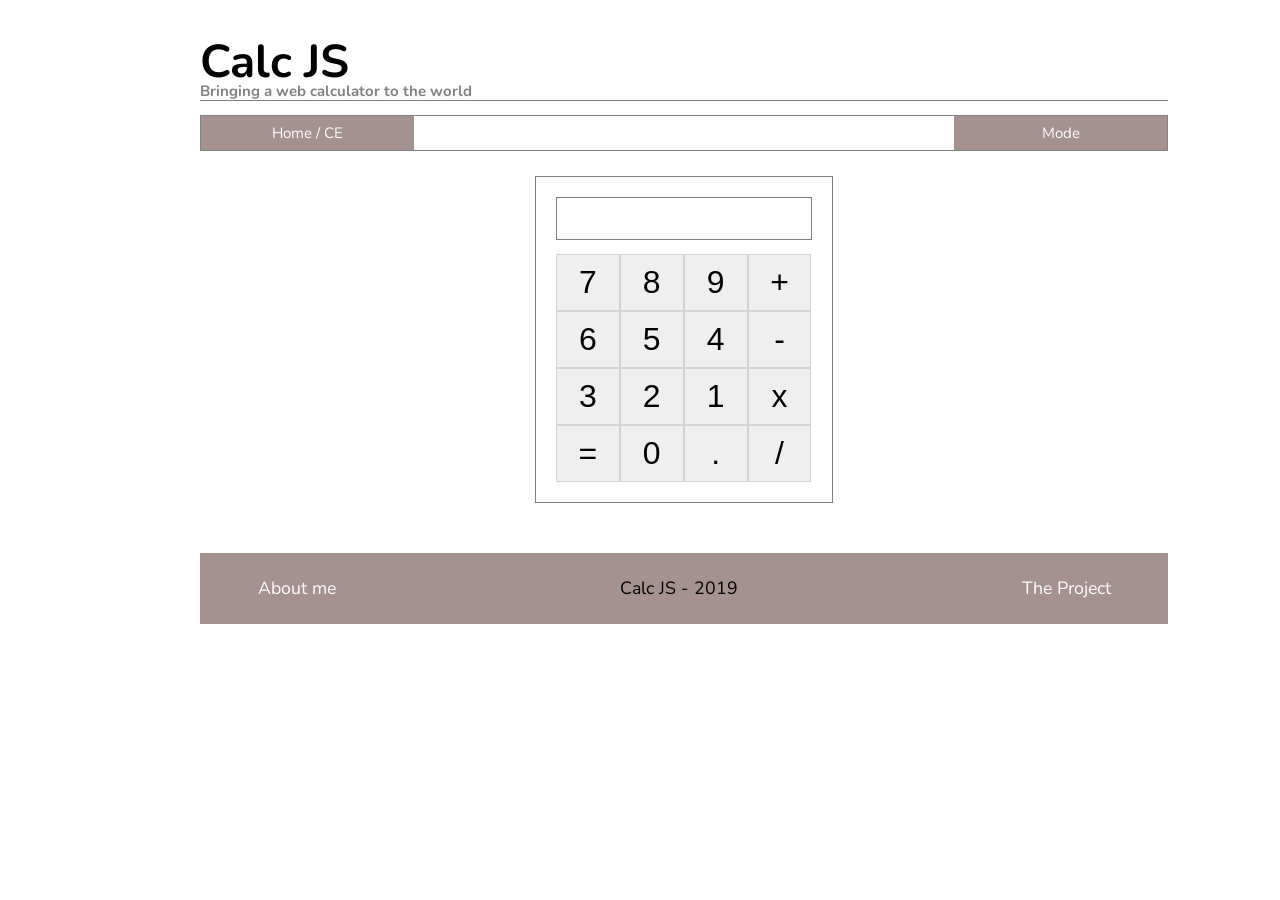
<file: index.html>
<!DOCTYPE html>
<html lang="es">

	<head>
		<meta charset="utf-8">
		<title>CalcJS</title>
		<link rel="stylesheet" type="text/css" href="css/base.css">
		<link rel="stylesheet" type="text/css" href="css/basica.css">
		<link href="https://fonts.googleapis.com/css?family=Nunito&display=swap" rel="stylesheet"> 
	</head>

	<body>

		<div id="page">

			<header>
				<h1>Calc JS</h1>
				<h3>Bringing a web calculator to the world</h3>
			</header>

			<nav>
				<ul>
					<li><a href="#" id="inicio">Home / CE</a></li>
					<li><a href="#" id="modo">Mode</a>
						<ul>
							<li><a href="index.html">Basic</a></li>
							<li><a href="avanzada.html">Scientific</a></li>
						</ul>
					</li>
				</ul>
			</nav>

			<main>
				<div id="container">
					<div id="screen"></div>
					<div id="nums">
						<button id="btn7" class="btn">7</button>
						<button id="btn8" class="btn">8</button>
						<button id="btn9" class="btn">9</button>
						<button id="btnSum" class="btn">+</button>
						<button id="btn6" class="btn">6</button>
						<button id="btn5" class="btn">5</button>
						<button id="btn4" class="btn">4</button>
						<button id="btnRes" class="btn">-</button>
						<button id="btn3" class="btn">3</button>
						<button id="btn2" class="btn">2</button>
						<button id="btn1" class="btn">1</button>
						<button id="btnProd" class="btn">x</button>
						<button id="btnIgu" class="btn">=</button>
						<button id="btn0" class="btn">0</button>
						<button id="btnPnt" class="btn">.</button>
						<button id="btnDiv" class="btn">/</button>
					</div>
				</div>

			</main>

			<footer>
				<ul>
					<li><a href="aboutme.html">About me</a></li>
					<li>Calc JS - 2019</li>
					<li><a href="theproject.html">The Project</a></li>
				</ul>
			</footer>

		</div>
		<script src="js/basica.js"></script>

	</body>

</html>
</file>
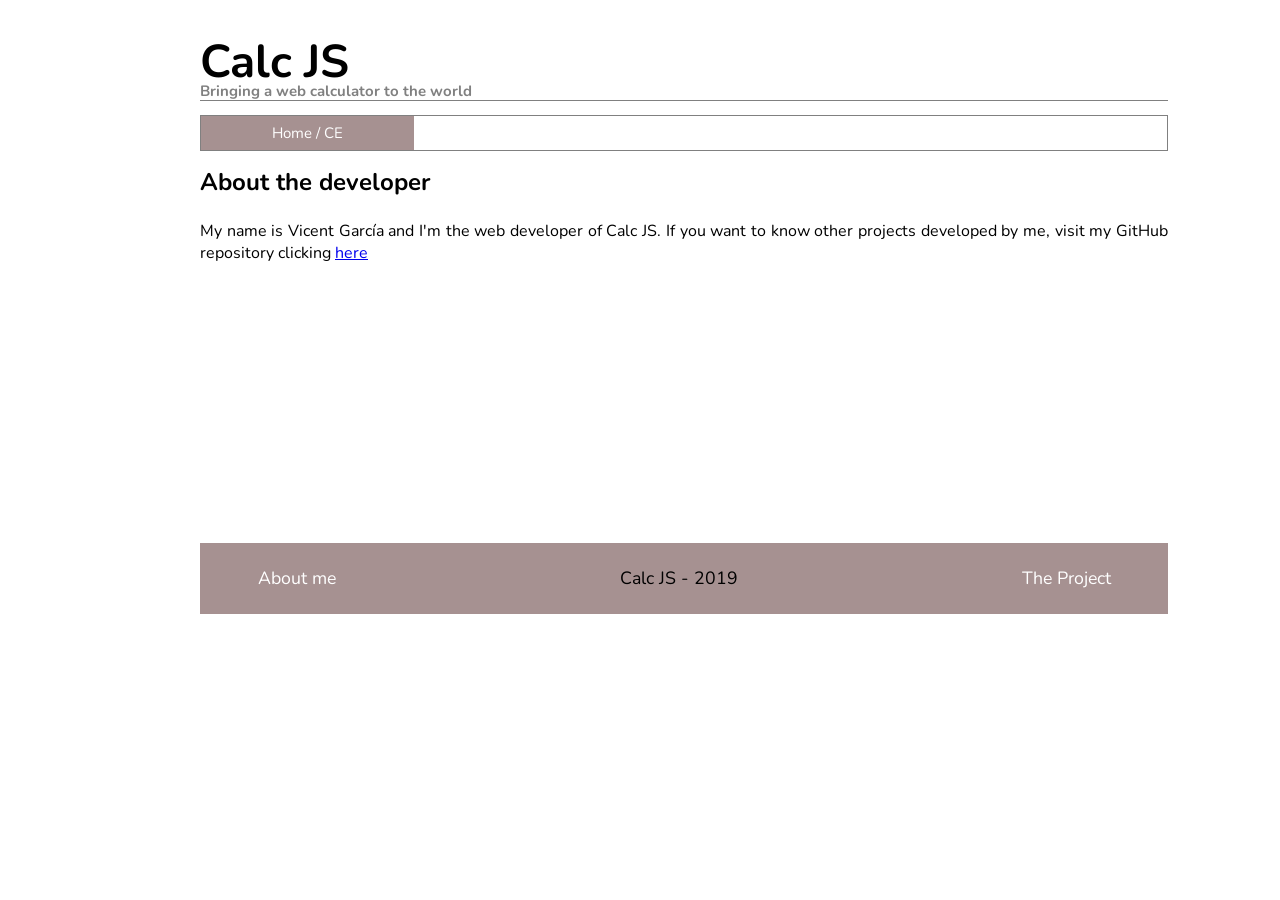
<file: aboutme.html>
<!DOCTYPE html>
<html lang="es">

	<head>
		<meta charset="utf-8">
		<title>CalcJS</title>
		<link rel="stylesheet" type="text/css" href="css/base.css">
		<link rel="stylesheet" type="text/css" href="css/adicionales.css">
		<link href="https://fonts.googleapis.com/css?family=Nunito&display=swap" rel="stylesheet"> 
	</head>

	<body>

		<div id="page">

			<header>
				<h1>Calc JS</h1>
				<h3>Bringing a web calculator to the world</h3>
			</header>

			<nav>
				<ul>
					<li><a href="index.html" id="inicio">Home / CE</a></li>
				</ul>
			</nav>

			<main>

				<article>
					<h2>About the developer</h2><br>
					<p>My name is Vicent García and I'm the web developer of Calc JS. If you want to know other projects developed by me, visit my GitHub repository clicking <a href="https://github.com/VicentGN">here</a></p><br>
				</article>


			</main>

			<footer>
				<ul>
					<li><a href="aboutme.html">About me</a></li>
					<li>Calc JS - 2019</li>
					<li><a href="theproject.html">The Project</a></li>
				</ul>
			</footer>

		</div>

	</body>

</html>
</file>
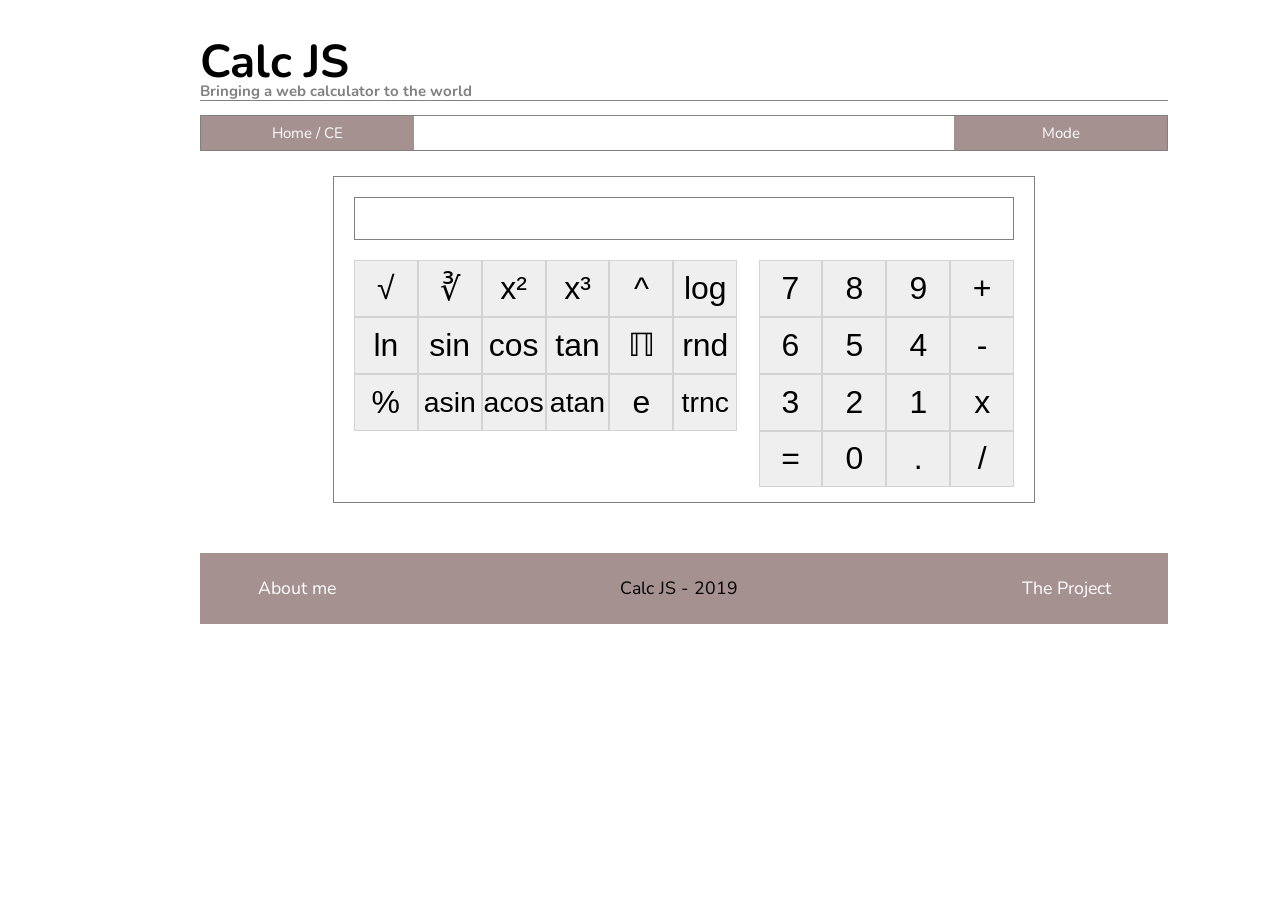
<file: avanzada.html>
<!DOCTYPE html>
<html lang="en">

	<head>
		<meta charset="utf-8">
		<title>CalcJS</title>
		<link rel="stylesheet" type="text/css" href="css/base.css">
		<link rel="stylesheet" type="text/css" href="css/avanzada.css">
		<link href="https://fonts.googleapis.com/css?family=Nunito&display=swap" rel="stylesheet"> 
	</head>

	<body>

		<div id="page">

			<header>
				<h1>Calc JS</h1>
				<h3>Bringing a web calculator to the world</h3>
			</header>

			<nav>
				<ul>
					<li><a href="#" id="inicio">Home / CE</a></li>
					<li><a href="#" id="modo">Mode</a>
						<ul>
							<li><a href="index.html">Basic</a></li>
							<li><a href="avanzada.html">Scientific</a></li>
						</ul>
					</li>
				</ul>
			</nav>

			<main>
				<div id="container">
					<div id="screen"></div>
					<div id="avanzado">
						<button id="btnRaiz2" class="btn">√</button>
						<button id="btnRaiz3" class="btn">∛</button>
						<button id="btnCuadrado" class="btn">x²</button>
						<button id="btnCubo" class="btn">x³</button>
						<button id="btnPotencia" class="btn">^</button>
						<button id="btnLog" class="btn">log</button>
						<button id="btnLn" class="btn">ln</button>
						<button id="btnSin" class="btn">sin</button>
						<button id="btnCos" class="btn">cos</button>
						<button id="btnTan" class="btn">tan</button>
						<button id="btnPi" class="btn">ℿ</button>
						<button id="btnRnd" class="btn">rnd</button>
						<button id="btnPor" class="btn">%</button>
						<button id="btnAsin" class="btn2">asin</button>
						<button id="btnAcos" class="btn2">acos</button>
						<button id="btnAtan" class="btn2">atan</button>
						<button id="btnE" class="btn">e</button>
						<button id="btnTrnc" class="btn2">trnc</button>
					</div>
					<div id="nums">
						<button id="btn7" class="btn">7</button>
						<button id="btn8" class="btn">8</button>
						<button id="btn9" class="btn">9</button>
						<button id="btnSum" class="btn">+</button>
						<button id="btn6" class="btn">6</button>
						<button id="btn5" class="btn">5</button>
						<button id="btn4" class="btn">4</button>
						<button id="btnRes" class="btn">-</button>
						<button id="btn3" class="btn">3</button>
						<button id="btn2" class="btn">2</button>
						<button id="btn1" class="btn">1</button>
						<button id="btnProd" class="btn">x</button>
						<button id="btnIgu" class="btn">=</button>
						<button id="btn0" class="btn">0</button>
						<button id="btnPnt" class="btn">.</button>
						<button id="btnDiv" class="btn">/</button>
					</div>
				</div>

			</main>

			<footer>
				<ul>
					<li><a href="aboutme.html">About me</a></li>
					<li>Calc JS - 2019</li>
					<li><a href="theproject.html">The Project</a></li>
				</ul>
			</footer>

		</div>
		<script src="js/avanzada.js"></script>

	</body>

</html>
</file>
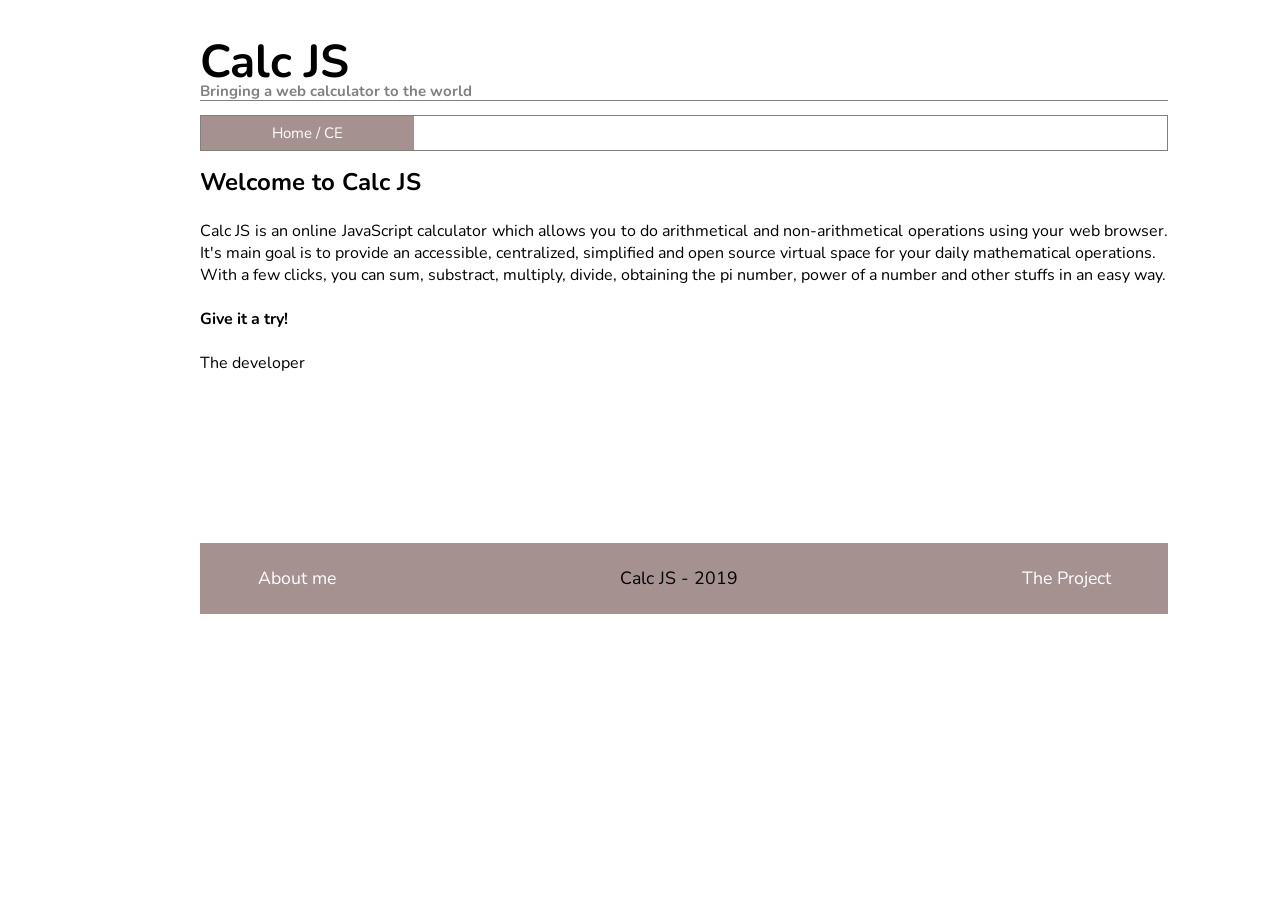
<file: theproject.html>
<!DOCTYPE html>
<html lang="es">

	<head>
		<meta charset="utf-8">
		<title>CalcJS</title>
		<link rel="stylesheet" type="text/css" href="css/base.css">
		<link rel="stylesheet" type="text/css" href="css/adicionales.css">
		<link href="https://fonts.googleapis.com/css?family=Nunito&display=swap" rel="stylesheet"> 
	</head>

	<body>

		<div id="page">

			<header>
				<h1>Calc JS</h1>
				<h3>Bringing a web calculator to the world</h3>
			</header>

			<nav>
				<ul>
					<li><a href="index.html" id="inicio">Home / CE</a></li>
				</ul>
			</nav>

			<main>

				<article>
					<h2>Welcome to Calc JS</h2><br>
					<p>Calc JS is an online JavaScript calculator which allows you to do arithmetical and non-arithmetical operations using your web browser. It's main goal is to provide an accessible, centralized, simplified and open source virtual space for your daily mathematical operations.<br> 
					With a few clicks, you can sum, substract, multiply, divide, obtaining the pi number, power of a number and other stuffs in an easy way.</p><br>
					<p><strong>Give it a try!</strong></p>
					<br> 
					<p>The developer</p>
				</article>


			</main>

			<footer>
				<ul>
					<li><a href="aboutme.html">About me</a></li>
					<li>Calc JS - 2019</li>
					<li><a href="theproject.html">The Project</a></li>
				</ul>
			</footer>

		</div>

	</body>

</html>
</file>
<file: css/base.css>
/* ESTILOS GENERALES PARA PAGE, HEADER, NAV Y FOOTER EN TODAS LAS PÁGINAS */


* {
	padding: 0px;
	margin: 0px;
}

/* PAGE */

#page {
	width: 1520px;
	height: 900px;
	margin: 0px 200px 0px 200px;
	font-family: 'Nunito', sans-serif;
}

/* HEADER */

#page > header {
	border-bottom: solid 1px gray;
	width: 1520px;
	height: 99px;
	margin-top: 50px;
	margin-bottom: 20px;
}

#page > header > h1 {
	font-size: 65px;
	height: 72px;
}

#page > header > h3 {
	color: gray;
}

/* NAV */

#page > nav {
	height: 48px;
	width: 1518px;
	border: solid 1px gray;
}


#page > nav > ul > li{
	list-style-type: none;
	height: 48px;
	width: 300px;
	display: flex;
	justify-content: center;
	align-items: center;
	font-size: 20px;
	background-color: #A69191;
	color: white;
}

#page > nav > ul > li:nth-child(1){
	float: left;
}

#page > nav > ul > li:nth-child(1) > a{
	text-decoration: none;
	color: white;
	transition: 0.3s;
}

#page > nav > ul > li:nth-child(1) > a:hover{
	color: black;
}


#page > nav > ul > li:nth-child(2){
	float: right;
}

#page > nav > ul > li:nth-child(2) > a{
	text-decoration: none;
	color: white;
	transition: 0.3s;
}

#page > nav > ul > li:nth-child(2) > a:hover{
	color: black;
	transition: 0.3s;
}

#page > nav > ul > li:nth-child(2) > ul {
	list-style-type: none;
	display: none;
	position: absolute;
	z-index: 1;
	border:1px solid gray;
	text-align: center;
	width: 299px;
}

#page > nav > ul > li:nth-child(2):hover > ul {
	display: block;
	background-color: #A69191;
	visibility: visible;
}


#page > nav > ul > li:nth-child(2) > ul > li {
	height: 48px;
	display: flex;
	justify-content: center;
	align-items: center;
} 

#page > nav > ul > li:nth-child(2) > ul > li > a {
	text-decoration: none;
	color: white;

}

#page > nav > ul > li:nth-child(2) > ul > li > a:hover {
	color: black;
	transition: 0.3s;
}

/* FOOTER */

#page > footer {
	height: 100px;
	margin-bottom: 50px;
	width: 1520px;
	display: flex;
	justify-content: center;
	align-items: center;
	background-color: #A69191;
}

#page > footer > ul {
	list-style-type: none;
	font-size: 25px;
}



#page > footer > ul > li:nth-child(1) {
	float: left;
	margin-right: 400px;
}

#page > footer > ul > li:nth-child(2) {
	float: left;
	color: black;
}

#page > footer > ul > li:nth-child(3) {
	float: right;
	margin-left: 400px;
}

#page > footer > ul > li > a{
	text-decoration: none;
	color: white;
	transition: 0.3s;
}

#page > footer > ul > li > a:hover{
	color: black;
	transition: 0.3s;
}

/* RESPONSIVE GENERAL */

/* Basado en una pantalla 1366x768 */

@media (max-width: 1366px) {

	/* PAGE */

	#page {
		width: 968px;
		height: 639px;
	}

	/* HEADER */ 

	#page > header {
		width: 968px;
		height: 70.2px;
		margin-top: 30px;
		margin-bottom: 14.2px;
	}

	#page > header > h1 {
		font-size: 46px;
		height: 51px;
	}

	#page > header > h3 {
		font-size: 15px;
	}

	/* NAV */

	#page > nav {
		height: 34px;
		width: 966px;
	}

	#page > nav > ul > li{
		height: 34.08px;
		width: 213px;
		font-size: 15px;
	}

	#page > nav > ul > li:nth-child(2) > ul {
		width: 212px;
	}


	#page > nav > ul > li:nth-child(2) > ul > li {
		height: 34.08px;
	} 

	/* FOOTER */

	#page > footer {
		height: 71px;
		margin-bottom: 35.5px;
		width: 968px;
	}

	#page > footer > ul {
		font-size: 17.75px;
	}


	#page > footer > ul > li:nth-child(1) {
		margin-right: 284px;
	}

	#page > footer > ul > li:nth-child(3) {
		margin-left: 284px;
	}

	/* Optimizada para tablets */

@media (max-width: 1024px) {
	
	#page {
		margin: 0px auto;
		}

	}
}
</file>
<file: css/basica.css>
/* ESTILOS ESPECÍFICOS PARA BÁSICA */

/* MAIN */

#page > main {
	width: 1520px;
	height: 530px;
}

#container {
	width: 418px;
	height: 458px;
	margin: 35px auto;
	border: solid 1px gray;
}

#screen {
	width: 358px;
	height: 58px;
	border: solid 1px gray;
	margin: 28px 28px 0px 28px;
	display: flex;
	align-items: center;
	font-size: 30px;
}

#nums {
	width: 360px;
	height: 320px;
	margin-left: 28px;
	margin-right: 28px;
	margin-bottom: 30px;
	margin-top: 20px;
}

.btn {
	width: 90px;
	height: 80px;
	border: 1px solid lightgray;
	float: left;
	font-size: 45px; 
	outline: none;
}

/* RESPONSIVE ESPECÍFICO */

/* Basado en una pantalla 1366x768 */

@media (max-width: 1366px) {

	/* MAIN */

	#page > main {
		width: 968px;
		height: 376.3px;
	}

	#container {
		width: 296px;
		height: 325.18px;
		margin: 24.85px auto;
	}

	#screen {
		width: 254.18px;
		height: 41.18px;
		margin: 19.88px 19.88px 0px 19.88px;
		font-size: 21px;
	}

	#nums {
		width: 255.6px;
		height: 227.2px;
		margin: 14.2px 19.88px 21.3px 19.88px;
	}

	.btn {
		width: 63.9px;
		height: 56.8px;
		font-size: 31.95px; 
	}
}
</file>
<file: css/adicionales.css>
/* ESTILOS ESPECÍFICOS PARA EL "ABOUT ME" Y "THE PROJECT" */

/* MAIN */

#page > main {
	width: 1520px;
	height: 530px;
}

#page > main > header {
	margin-top: 25px;
}

#page > main > article {
	margin-top: 15px;
	text-align: justify;
}

/* RESPONSIVE ESPECÍFICO */

/* Basado en una pantalla 1366x768 */

@media (max-width: 1366px) {

	/* MAIN */

	#page > main {
		width: 968px;
		height: 376.3px;
	}

}
</file>
<file: css/avanzada.css>
/* ESTILOS ESPECÍFICOS PARA AVANZADA */

/* MAIN */

#page > main {
	width: 1520px;
	height: 530px;
}

#container {
	width: 984px;
	height: 458px;
	margin: 35px auto;
	border: solid 1px gray;
}

#screen {
	height: 58px;
	border: solid 1px gray;
	margin: 28px 28px 0px 28px;
	display: flex;
	align-items: center;
	font-size: 30px;
}

#avanzado {
	width: 540px;
	height: 160px;
	margin-left: 28px;
	margin-bottom: 30px;
	margin-top: 20px;
	float: left;
}

#nums {
	width: 360px;
	height: 320px;
	margin-left: 28px;
	margin-right: 28px;
	margin-bottom: 30px;
	margin-top: 20px;
	float: right;
}

.btn {
	width: 90px;
	height: 80px;
	border: 1px solid lightgray;
	float: left;
	font-size: 45px; 
	outline: none;
}

.btn2 {
	width: 90px;
	height: 80px;
	border: 1px solid lightgray;
	float: left;
	font-size: 40px; 
	outline: none;
}

/* RESPONSIVE ESPECÍFICO */

/* Basado en una pantalla 1366x768 */

@media (max-width: 1366px) {

	/* MAIN */

	#page > main {
		width: 968px;
		height: 376.3px;
	}

	#container {
		width: 700px;
		height: 325.18px;
		margin: 24.85px auto;
	}

	#screen {
		height: 41.18px;
		margin: 19.88px 19.88px 0px 19.88px;
		font-size: 21.3px;
	}

	#avanzado {
		width: 383.4px;
		height: 113.6px;
		margin-left: 19.88px;
		margin-bottom: 21.3px;
		margin-top: 19.88px;
	}

	#nums {
		width: 255.6px;
		height: 227.2px;
		margin-left: 19.88px;
		margin-right: 19.88px;
		margin-bottom: 21.3px;
		margin-top: 19.88px;
	}

	.btn {
		width: 63.9px;
		height: 56.8px;
		font-size: 31.95px; 
	}

	.btn2 {
		width: 63.9px;
		height: 56.8px;
		font-size: 28.4px; 
	}
}
</file>
